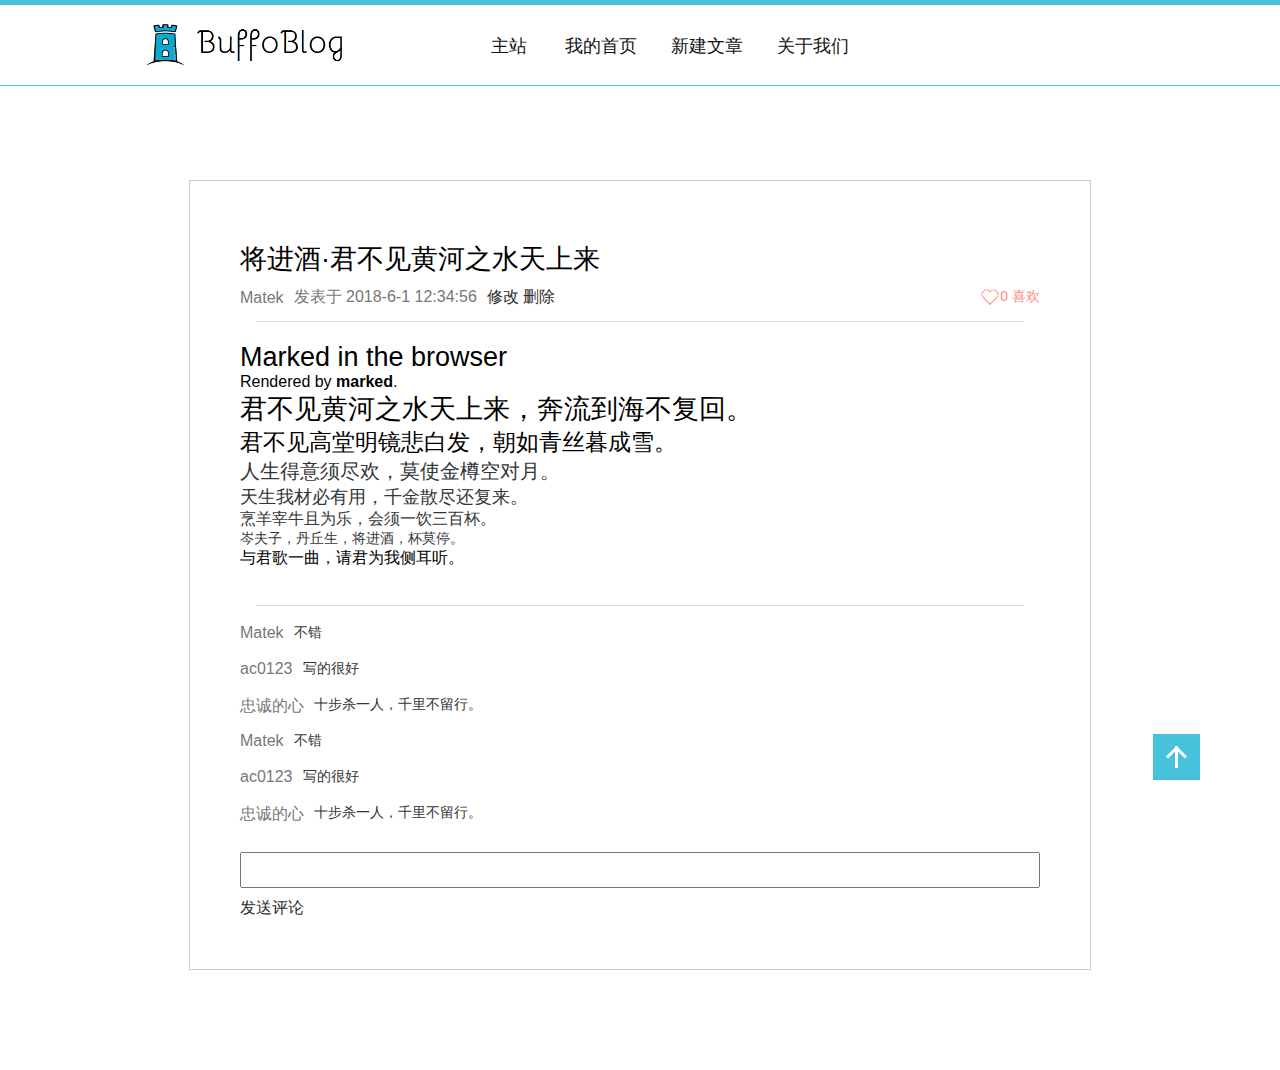
<file: article.html>
<!DOCTYPE html PUBLIC "-//W3C//DTD XHTML 1.0 Transitional//EN" "http://www.w3.org/TR/xhtml1/DTD/xhtml1-transitional.dtd">
<html xmlns="http://www.w3.org/1999/xhtml" lang="en">

<head>
	<meta http-equiv="Content-Type" content="text/html; charset=UTF-8">
	<meta name="viewport" content="width=device-width, initial-scale=1.0">
	<meta http-equiv="X-UA-Compatible" content="ie=edge">
	<title>Metak</title>
	<link rel="stylesheet" type="text/css" href="./css/style.css">
	<link rel="stylesheet" type="text/css" href="./css/pagination.css">
	<script src="./js/marked.js"></script>
</head>

<body class="user_index">

	<header class="header" id="header">

		<a name="index_top"></a>
		<div class="blue_line"></div>

		<div class="header_bar">
			
			<div class="slogan_logo">
				<img id="index_logo" src="./static/logo.png">
			</div>

			<div class="navbar">
				<ul class="navbar_ul">
					<li class="navbar_li" id="zhuzhan"><a class="navbar_a" href="./index.html">主站</a></li>
					<li class="navbar_li"><a class="navbar_a" href="./user_index.html">我的首页</a></li>
					<li class="navbar_li"><a class="navbar_a" href="./edit.html">新建文章</a></li>
					<li class="navbar_li"><a class="navbar_a" href="./about_us.html">关于我们</a></li>
				</ul>
			</div>
		</div>
		<div class="blue_line" id="narrow_line"></div>
		
	</header>

	<div class="post_main">

		<div class="post_title">
			<h1 class="post_title_h">将进酒·君不见黄河之水天上来</h1>
			<a class="post_author" href="./blank.html">Matek</a>
			<p class="post_datetime">发表于 2018-6-1 12:34:56</p>
			<a class="blue_a" href="./user_index.html">修改</a>
			<a class="blue_a" href="./user_index.html">删除</a>
			<div class="hot_likes">
				<div class="heart_icon"></div>
				<h6 class="likes_word">0 喜欢</a>
			</div>
		</div>
		<div class="title_line"></div>

		<div id="md_content"></div>
		<script src="./js/marked.js"></script>
		<script>
			document.querySelector('#md_content').innerHTML = marked('# Marked in the browser\n\nRendered by **marked**.\n\n# 君不见黄河之水天上来，奔流到海不复回。\n\n## 君不见高堂明镜悲白发，朝如青丝暮成雪。\n\n### 人生得意须尽欢，莫使金樽空对月。\n\n#### 天生我材必有用，千金散尽还复来。\n\n##### 烹羊宰牛且为乐，会须一饮三百杯。\n\n###### 岑夫子，丹丘生，将进酒，杯莫停。\n\n与君歌一曲，请君为我侧耳听。');
		</script>

		<br><br>

		<div class="title_line"></div>
		<br>
		<div class="comment_block">
			<a class="comment_user" href="./blank.html">Matek</a>
			<h6>不错</h6>
			<br>
			<a class="comment_user" href="./blank.html">ac0123</a>
			<h6>写的很好</h6>
			<br>
			<a class="comment_user" href="./blank.html">忠诚的心</a>
			<h6>十步杀一人，千里不留行。</h6>
			<br>
			<a class="comment_user" href="./blank.html">Matek</a>
			<h6>不错</h6>
			<br>
			<a class="comment_user" href="./blank.html">ac0123</a>
			<h6>写的很好</h6>
			<br>
			<a class="comment_user" href="./blank.html">忠诚的心</a>
			<h6>十步杀一人，千里不留行。</h6>
		</div>
		<div class="comment_edit">
			<textarea id="comment_input"></textarea>
			<div id="sent_comment">
				<a class="blue_a" href="./user_index.html">发送评论</a>
			</div>
		</div>
	</div>


	<div class="rollto" onclick="location='#index_top'">
		<div class="arrowup_icon"></div>
	</div>

</body>
</file>
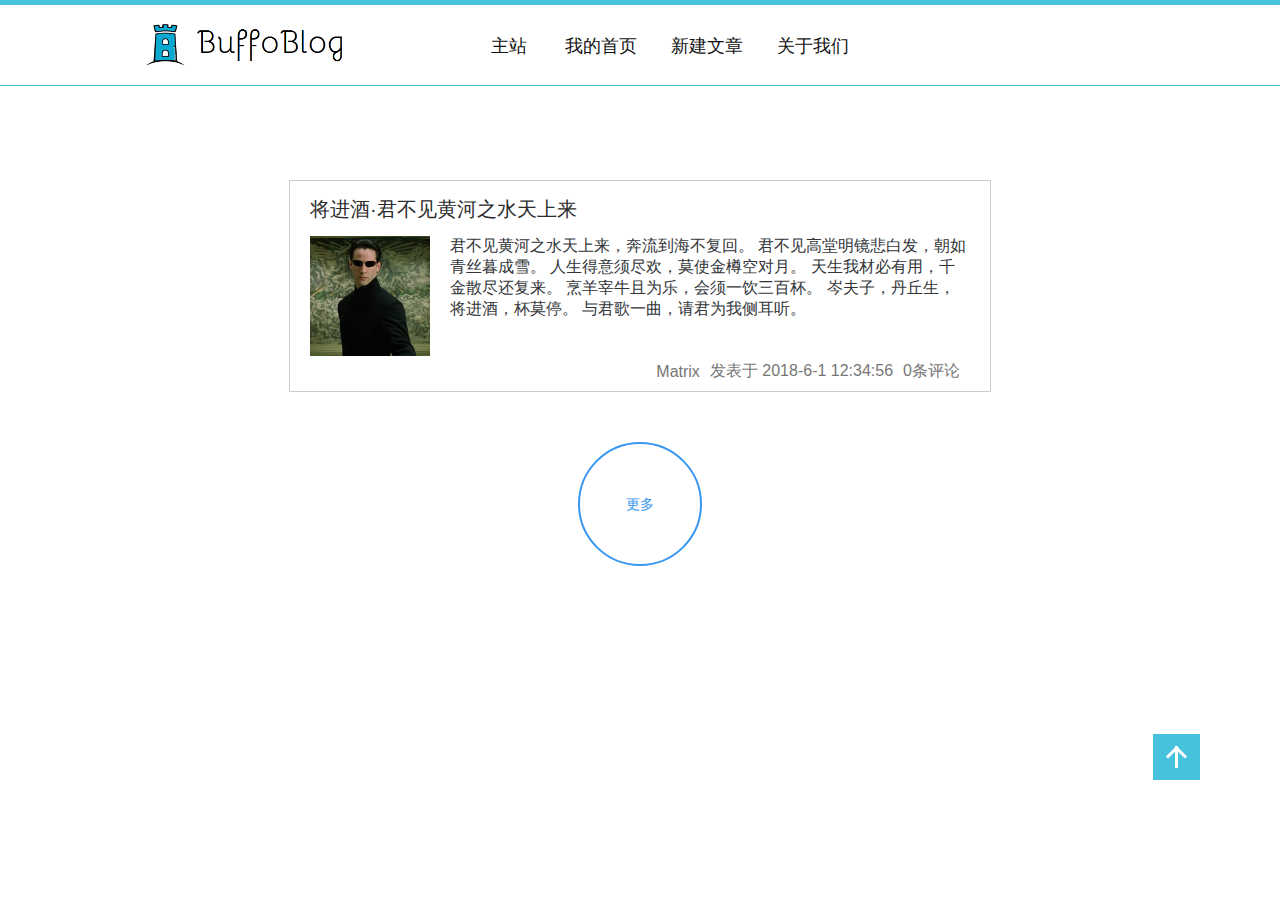
<file: demo.html>
<!DOCTYPE html PUBLIC "-//W3C//DTD XHTML 1.0 Transitional//EN" "http://www.w3.org/TR/xhtml1/DTD/xhtml1-transitional.dtd">
<html xmlns="http://www.w3.org/1999/xhtml" lang="en">

<head>
	<meta http-equiv="Content-Type" content="text/html; charset=UTF-8">
	<meta name="viewport" content="width=device-width, initial-scale=1.0">
	<meta http-equiv="X-UA-Compatible" content="ie=edge">
	<title>Metak</title>
	<link rel="stylesheet" type="text/css" href="./css/style.css">
	<link rel="stylesheet" type="text/css" href="./css/pagination.css">
</head>

<body class="user_index">

	<header class="header" id="header">

		<a name="index_top"></a>
		<div class="blue_line"></div>

		<div class="header_bar">
			
			<div class="slogan_logo">
				<img id="index_logo" src="./static/logo.png">
			</div>

			<div class="navbar">
				<ul class="navbar_ul">
					<li class="navbar_li" id="zhuzhan"><a class="navbar_a" href="./index.html">主站</a></li>
					<li class="navbar_li"><a class="navbar_a" href="./user_index.html">我的首页</a></li>
					<li class="navbar_li"><a class="navbar_a" href="./edit.html">新建文章</a></li>
					<li class="navbar_li"><a class="navbar_a" href="./about_us.html">关于我们</a></li>
				</ul>
			</div>
		</div>
		<div class="blue_line" id="narrow_line"></div>
		
	</header>

	<div class="mod_block">

		<article class="post">
			<div class="post_header">
				<h3 class="post_title"><a class="title_link" href="./article.html">将进酒·君不见黄河之水天上来</a></h1>	
			</div>
			<div class="post_content">
				<div class="author_image">
					<img class="author_img" src="./static/matrix.jpg">
				</div>
				<h5 class="post_note">君不见黄河之水天上来，奔流到海不复回。
				君不见高堂明镜悲白发，朝如青丝暮成雪。
				人生得意须尽欢，莫使金樽空对月。
				天生我材必有用，千金散尽还复来。
				烹羊宰牛且为乐，会须一饮三百杯。
				岑夫子，丹丘生，将进酒，杯莫停。
				与君歌一曲，请君为我侧耳听。
				</h5>
			</div>
			<div class="post_meta">
				<a class="post_author" href="./blank.html">Matrix</a>
				<p class="post_datetime">发表于 2018-6-1 12:34:56</p>
				<a class="post_comments" href="./blank.html">0条评论</a>
			</div>
			
		</article>

	</div>

	<div id="more_content_addon"></div>



	<div class="more_content">
		<a class="_oidfu" id="more-btn" onclick="t()">更多</a>
	</div>

	<script src="./js/more_content.js"></script>

	<div class="rollto" onclick="location='#index_top'">
		<div class="arrowup_icon"></div>
	</div>

</body>
</file>
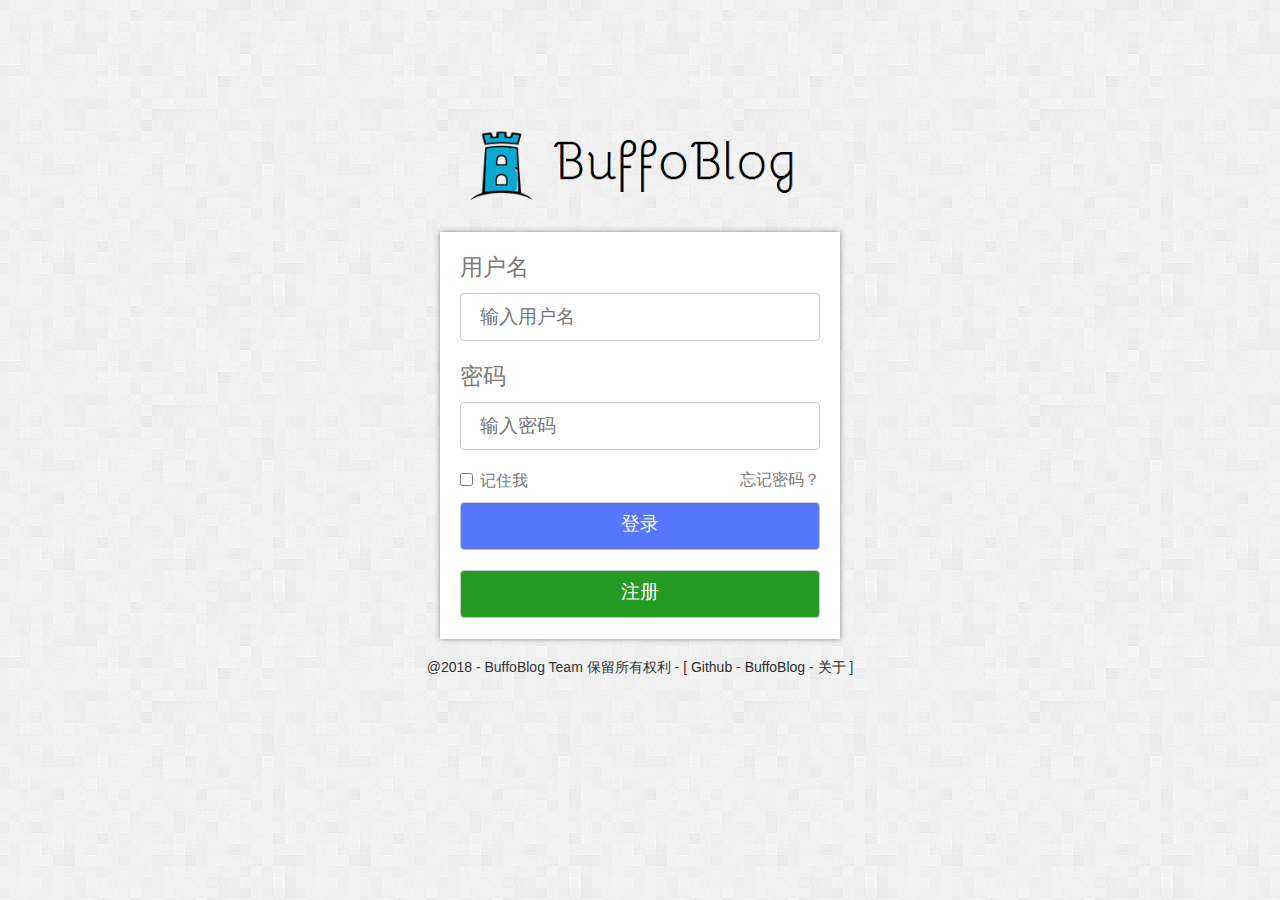
<file: login.html>
<!DOCTYPE html PUBLIC "-//W3C//DTD XHTML 1.0 Transitional//EN" "http://www.w3.org/TR/xhtml1/DTD/xhtml1-transitional.dtd">
<html xmlns="http://www.w3.org/1999/xhtml">

<head>
	<meta http-equiv="Content-Type" content="text/html; charset=UTF-8">
	<title>登录</title>
	<link rel="stylesheet" type="text/css" href="./css/style.css">
</head>

<body class="login">
	
	<div class="login_middle">

		<div class="logo">
			<img id="logo_img" src="./static/logo.png">
		</div>
	
		<div class="login_block">
			<div class="login_container" id="ilogin_container">

				<div id="div1"></div>

				<h2 class="input_h2">用户名</h2>
				<div class="input_control">
					<input type="text" class="form_input" id="username" maxlength="20" placeholder="输入用户名"/>
				</div>
				<h2 class="input_h2">密码</h2>
				<div class="input_control">
					<input type="password" class="form_input" id="userpass" maxlength="20" placeholder="输入密码"/>
				</div>

				<input type="checkbox" id="remember_me_check">
				<label for="checkbox" class="remember_me">记住我</label>

				<a class="input_h2" id="forget_password" href="javascript:void(0);">忘记密码？</a>

				<div class="input_control">
					<a class="btn" id="btn_login_try" href="./index.html">登录</a>
				</div>
				<div class="input_control">
					<a class="btn" id="btn_register" href="./register.html">注册</a>
				</div>

				<div id="div2"></div>

			</div>
		</div>

		<div id="div1"></div>

	</div>

	<div class="copyright">
		<h6 align="center">
			@2018 - BuffoBlog Team 保留所有权利 - [
			<a href="https://github.com/Metakit/BuffoBlog" target="_blank">Github</a>
			-
			<a href="./index.html" target="_blank">BuffoBlog</a>
			-
			<a href="./about_us.html" target="_blank">关于</a>
			]
		</h6>
	</div>
	<script src="http://libs.baidu.com/jquery/2.0.0/jquery.min.js"></script>
	<script src="./js/login.js">	</script>
</body>
</file>
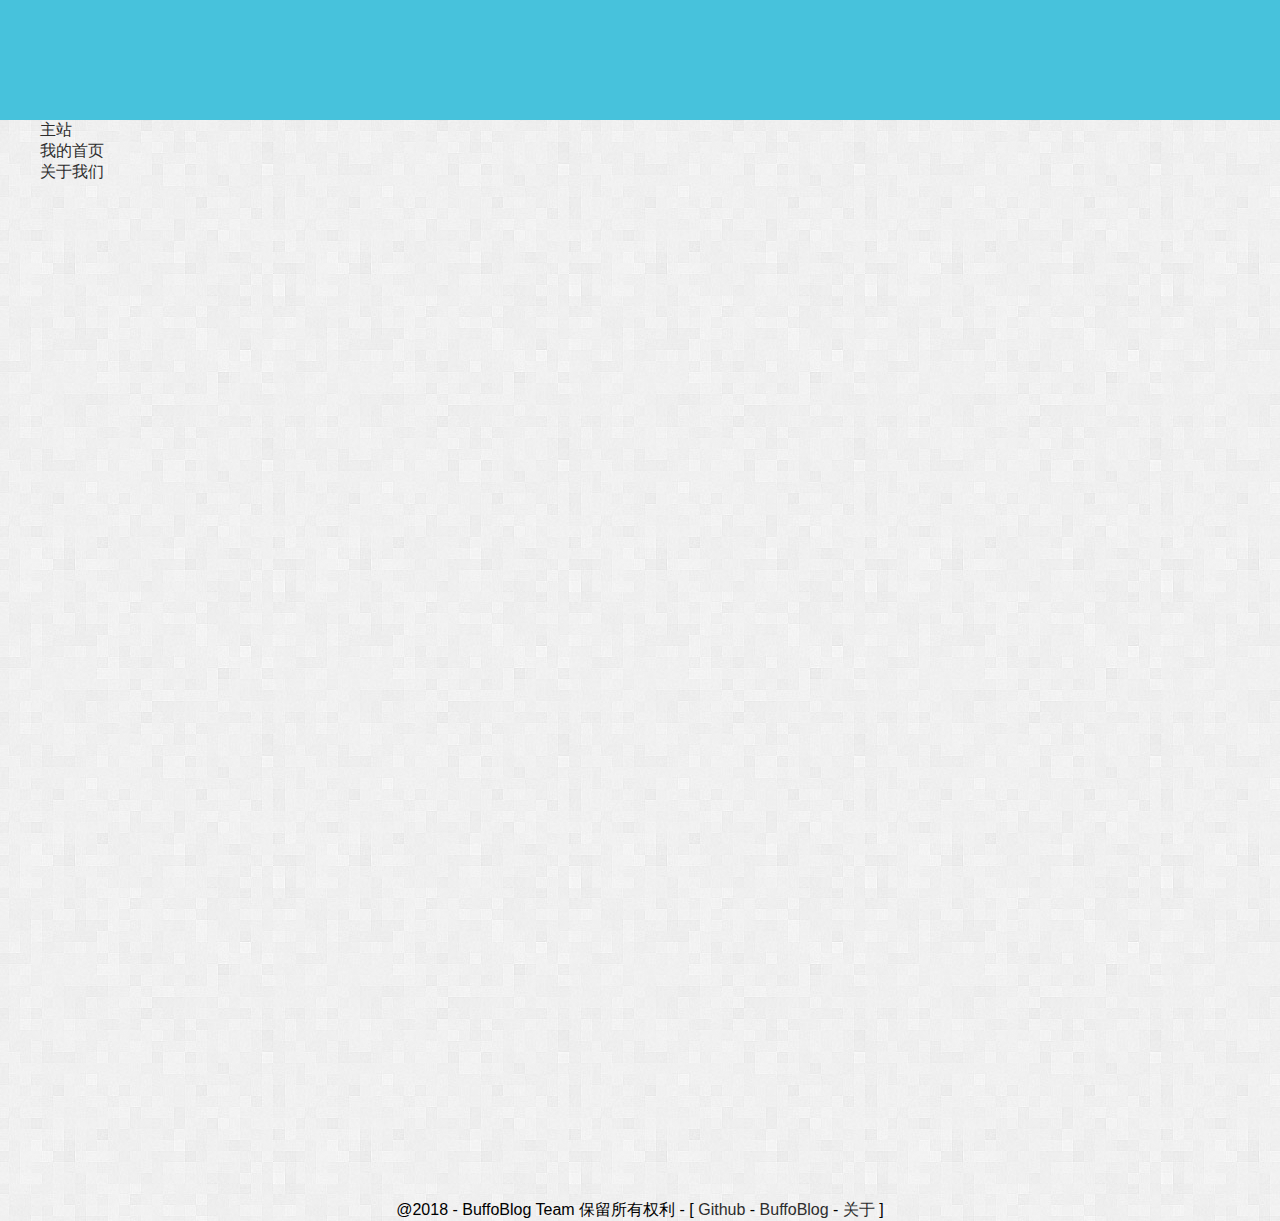
<file: main_page.html>
<!DOCTYPE html PUBLIC "-//W3C//DTD XHTML 1.0 Transitional//EN" "http://www.w3.org/TR/xhtml1/DTD/xhtml1-transitional.dtd">
<html xmlns="http://www.w3.org/1999/xhtml">

<head>
	<meta http-equiv="Content-Type" content="text/html; charset=UTF-8">
	<title>BuffoBlog</title>
	<link rel="stylesheet" type="text/css" href="./css/style.css">
</head>

<body class="main">

	<header class="header" id="header">

		<div class="logo">
			
		</div>

		<div class="slogan">
			
		</div>

		<div class="navbar">
			<ul class="navbar_ul">
				<li><a href="./main_page.html">主站</a></li>
				<li><a href="./blank.html">我的首页</a></li>
				<li><a href="./about_us.html">关于我们</a></li>
			</ul>
		</div>
		
	</header>

	<div class="container">

		<div class="content_wrap">
			
		</div>

		<div class="sidebar">

			<div class="user_info">
				
			</div>
			
		</div>
		
	</div>

	<div class="copyright">
		<p align="center">
			@2018 - BuffoBlog Team 保留所有权利 - [
			<a href="https://github.com/Metakit/BuffoBlog" target="_blank">Github</a>
			-
			<a href="./main_page.html" target="_blank">BuffoBlog</a>
			-
			<a href="./about_us.html" target="_blank">关于</a>
			]
		</p>
	</div>
	
</body>
</file>
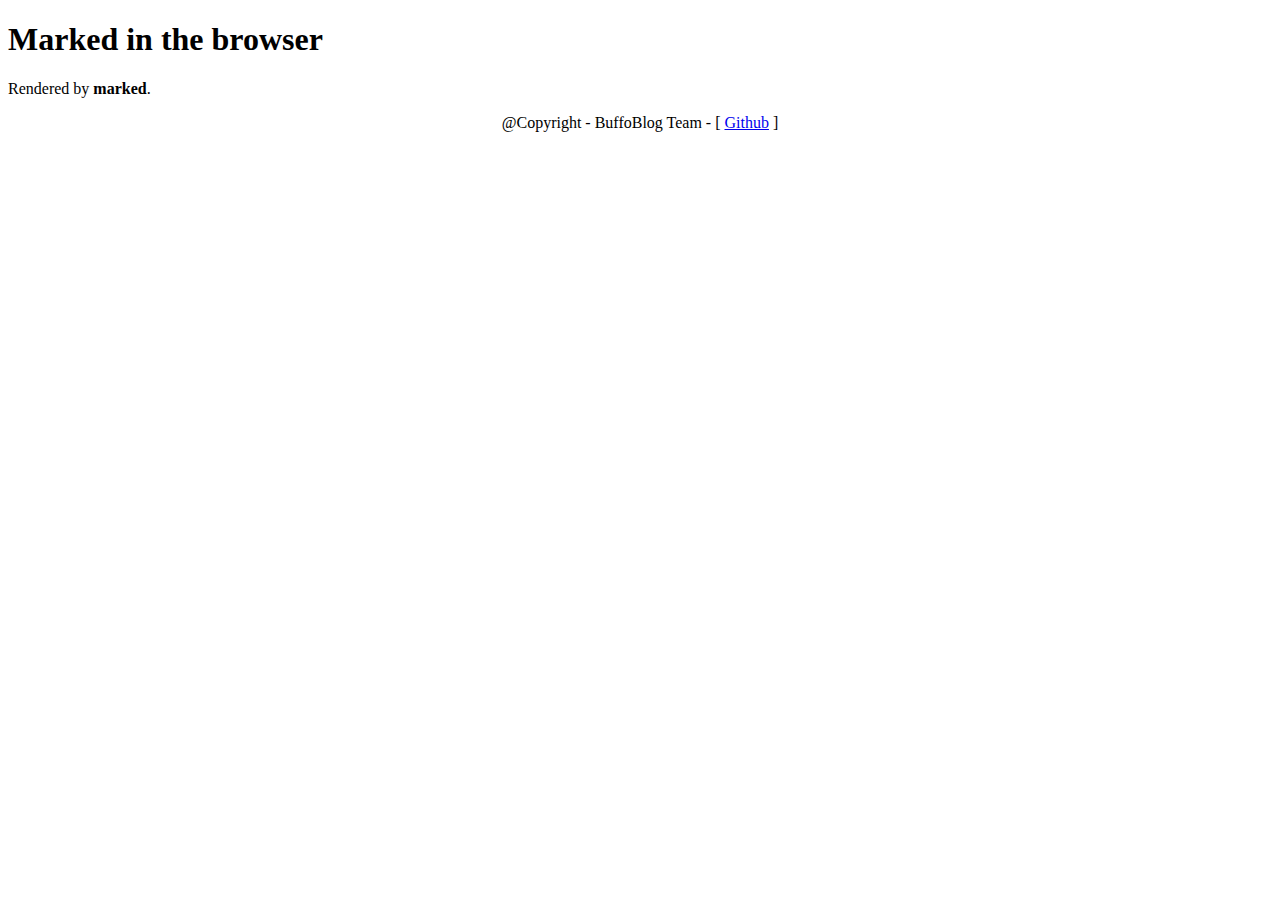
<file: markdown.html>
<!DOCTYPE html PUBLIC "-//W3C//DTD XHTML 1.0 Transitional//EN" "http://www.w3.org/TR/xhtml1/DTD/xhtml1-transitional.dtd">
<html xmlns="http://www.w3.org/1999/xhtml">

<head>
	<meta http-equiv="Content-Type" content="text/html; charset=UTF-8">
	<title>Markdown</title>
</head>

<body class="markdown">

	<div id="content"></div>
	<script src="./js/marked.js"></script>
	<script>
			document.querySelector('#content').innerHTML =
		marked('# Marked in the browser\n\nRendered by **marked**.');
	</script>
	

	<div class="copyright">
		<p align="center"> 
			@Copyright - BuffoBlog Team - [
			<a href="https://github.com/Metakit/BuffoBlog" target="_blank">Github</a>
			]
		</p>
	</div>
	
</body>
</file>
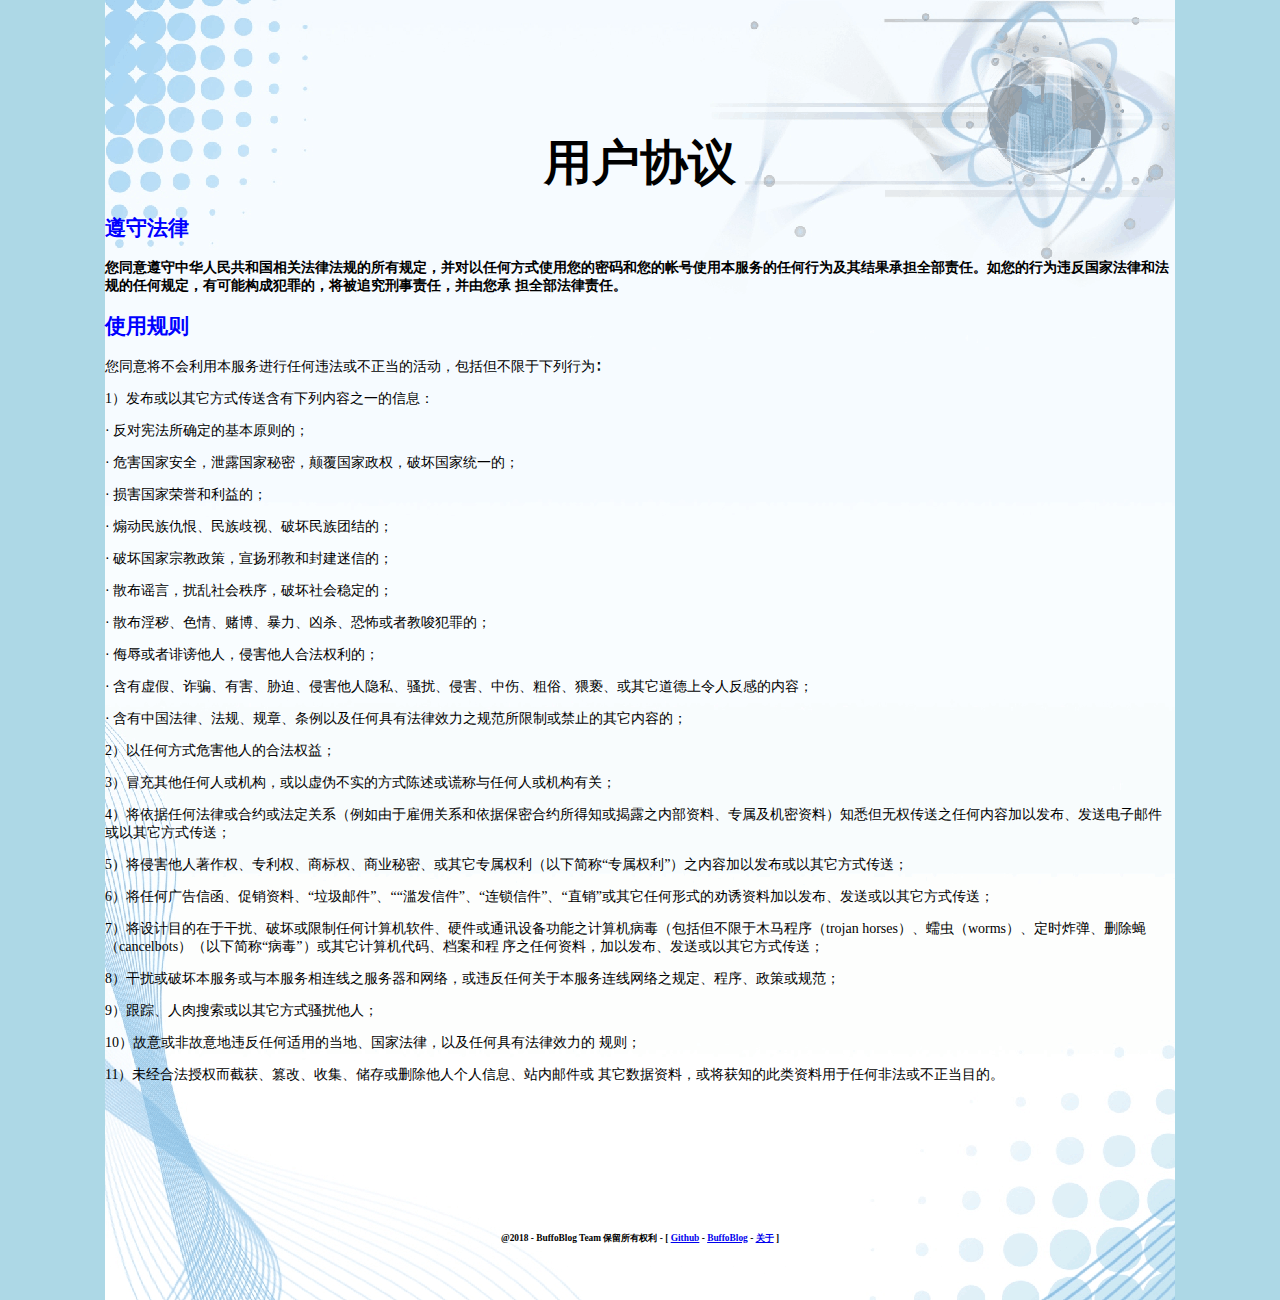
<file: user_agreement.html>
<!DOCTYPE html PUBLIC "-//W3C//DTD XHTML 1.0 Transitional//EN" "http://www.w3.org/TR/xhtml1/DTD/xhtml1-transitional.dtd">
<html xmlns="http://www.w3.org/1999/xhtml">

<head>
	<meta http-equiv="Content-Type" content="text/html; charset=UTF-8">
	<title>用户协议</title>
	<style type="text/css">
		body{ margin: 0px;padding:0px;background-color:#ADD8E6; font-size: 14px; font-family: times,Courier,Helvetica,Verdana,Arial,sans-serif;}
		div{width:1070px;margin: 0 auto}
		.kuangjia{background-image:url(./static/4.png);height: 1300px;width:1070px}
	</style>
</head>

<body class="user_agreement" >
	
<div id="container" style="width:1070px">

 <div class="kuangjia">
     <div class="content">
     	<br><br><br><br><br><br><br>
		<div class="login_padding" id="ilogin_padding">
			<h1 style="font-family:Courier" align="center"><b><font size="13">用户协议</font></b></h1>
			<h2 ><font color="blue">遵守法律</font></h2>
			<p><strong>
				您同意遵守中华人民共和国相关法律法规的所有规定，并对以任何方式使用您的密码和您的帐号使用本服务的任何行为及其结果承担全部责任。如您的行为违反国家法律和法规的任何规定，有可能构成犯罪的，将被追究刑事责任，并由您承	担全部法律责任。
			</strong></p>
			<h2><font color="blue">使用规则</font></h2>
			<p>
				您同意将不会利用本服务进行任何违法或不正当的活动，包括但不限于下列行为∶
			</p>
			<p>
				1）发布或以其它方式传送含有下列内容之一的信息：
			</p>
			<p>
				&#183; 反对宪法所确定的基本原则的；
			</p>
			<p>
				&#183; 危害国家安全，泄露国家秘密，颠覆国家政权，破坏国家统一的；
			</p>
			<p>
				&#183; 损害国家荣誉和利益的；
			</p>
			<p>
				&#183; 煽动民族仇恨、民族歧视、破坏民族团结的；
			</p>
			<p>
				&#183; 破坏国家宗教政策，宣扬邪教和封建迷信的；
			</p>
			<p>
				&#183; 散布谣言，扰乱社会秩序，破坏社会稳定的；
			</p>
			<p>
				&#183; 散布淫秽、色情、赌博、暴力、凶杀、恐怖或者教唆犯罪的；
			</p>
			<p>
				&#183; 侮辱或者诽谤他人，侵害他人合法权利的；
			</p>
			<p>
				&#183; 含有虚假、诈骗、有害、胁迫、侵害他人隐私、骚扰、侵害、中伤、粗俗、猥亵、或其它道德上令人反感的内容；
			</p>
			<p>
				&#183; 含有中国法律、法规、规章、条例以及任何具有法律效力之规范所限制或禁止的其它内容的；
			</p>
			<p>
				2）以任何方式危害他人的合法权益；
			</p>
			<p>
				3）冒充其他任何人或机构，或以虚伪不实的方式陈述或谎称与任何人或机构有关；
			</p>
			<p>
				4）将依据任何法律或合约或法定关系（例如由于雇佣关系和依据保密合约所得知或揭露之内部资料、专属及机密资料）知悉但无权传送之任何内容加以发布、发送电子邮件或以其它方式传送；
			</p>
			<p>
				5）将侵害他人著作权、专利权、商标权、商业秘密、或其它专属权利（以下简称“专属权利”）之内容加以发布或以其它方式传送；
			</p>
			<p>
				6）将任何广告信函、促销资料、“垃圾邮件”、““滥发信件”、“连锁信件”、“直销”或其它任何形式的劝诱资料加以发布、发送或以其它方式传送；
			</p>
			<p>
				7）将设计目的在于干扰、破坏或限制任何计算机软件、硬件或通讯设备功能之计算机病毒（包括但不限于木马程序（trojan horses）、蠕虫（worms）、定时炸弹、删除蝇（cancelbots）（以下简称“病毒”）或其它计算机代码、档案和程		序之任何资料，加以发布、发送或以其它方式传送；
			</p>
			<p>
				8）干扰或破坏本服务或与本服务相连线之服务器和网络，或违反任何关于本服务连线网络之规定、程序、政策或规范；
			</p>
			<p>
				9）跟踪、人肉搜索或以其它方式骚扰他人；
			</p>
			<p>
				10）故意或非故意地违反任何适用的当地、国家法律，以及任何具有法律效力的	规则；
			</p>
			<p>
				11）未经合法授权而截获、篡改、收集、储存或删除他人个人信息、站内邮件或		其它数据资料，或将获知的此类资料用于任何非法或不正当目的。
			</p>
			<br><br><br><br><br><br><br>
		</div>
	</div>

	<div class="copyright">
		<h6 align="center">
			@2018 - BuffoBlog Team 保留所有权利 - [
			<a href="https://github.com/Metakit/BuffoBlog" target="_blank">Github</a>
			-
			<a href="./main_page.html" target="_blank">BuffoBlog</a>
			-
			<a href="./about_us.html" target="_blank">关于</a>
			]
		</h6>
	</div>
	</div>
    </div>
</body>
</file>
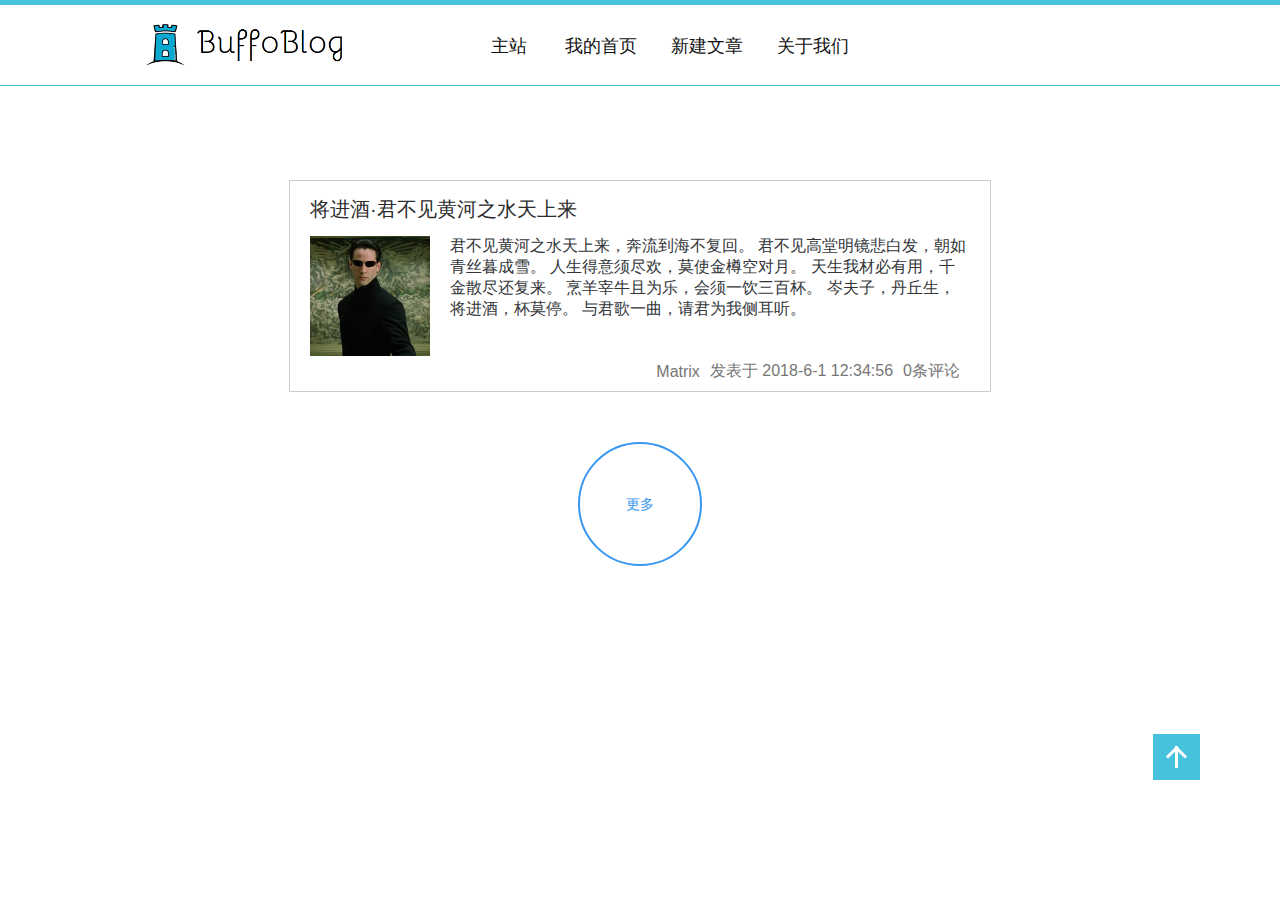
<file: user_index.html>
<!DOCTYPE html PUBLIC "-//W3C//DTD XHTML 1.0 Transitional//EN" "http://www.w3.org/TR/xhtml1/DTD/xhtml1-transitional.dtd">
<html xmlns="http://www.w3.org/1999/xhtml" lang="en">

<head>
	<meta http-equiv="Content-Type" content="text/html; charset=UTF-8">
	<meta name="viewport" content="width=device-width, initial-scale=1.0">
	<meta http-equiv="X-UA-Compatible" content="ie=edge">
	<title>Metak</title>
	<link rel="stylesheet" type="text/css" href="./css/style.css">
	<link rel="stylesheet" type="text/css" href="./css/pagination.css">
</head>

<body class="user_index">

	<header class="header" id="header">

		<a name="index_top"></a>
		<div class="blue_line"></div>

		<div class="header_bar">
			
			<div class="slogan_logo">
				<img id="index_logo" src="./static/logo.png">
			</div>

			<div class="navbar">
				<ul class="navbar_ul">
					<li class="navbar_li" id="zhuzhan"><a class="navbar_a" href="./index.html">主站</a></li>
					<li class="navbar_li"><a class="navbar_a" href="./user_index.html">我的首页</a></li>
					<li class="navbar_li"><a class="navbar_a" href="./edit.html">新建文章</a></li>
					<li class="navbar_li"><a class="navbar_a" href="./about_us.html">关于我们</a></li>
				</ul>
			</div>
		</div>
		<div class="blue_line" id="narrow_line"></div>
		
	</header>

	<div class="mod_block">

		<article class="post">
			<div class="post_header">
				<h3 class="post_title"><a class="title_link" href=".\article.html">将进酒·君不见黄河之水天上来</a></h1>
			</div>
			<div class="post_meta">
					<a class="post_author" href=".\blank.html">Matrix</a>
					<p class="post_datetime">发表于 2018-6-1 12:34:56</p>
					<a class="post_comments" href=".\blank.html">0条评论</a>
			</div>
			<div class="post_content">
				<div class="author_image">
					<img class="author_img" src=".\static\matrix.jpg">
				</div>
				<h5 class="post_note">君不见黄河之水天上来，奔流到海不复回。
				君不见高堂明镜悲白发，朝如青丝暮成雪。
				人生得意须尽欢，莫使金樽空对月。
				天生我材必有用，千金散尽还复来。
				烹羊宰牛且为乐，会须一饮三百杯。
				岑夫子，丹丘生，将进酒，杯莫停。
				与君歌一曲，请君为我侧耳听。
				</h5>
			</div>
			
		</article>

	</div>

	<div class="more_content">
		<a class="_oidfu" id="more-btn" href="javascript:void(0);">更多</a>
	</div>

	<div class="rollto" onclick="location='#index_top'">
		<div class="arrowup_icon"></div>
	</div>

</body>
</file>
<file: css/style.css>
@charset "utf-8";

body { 
	margin: 0; 
	background: #e7e7e7; 
	background-image: url(../static/login_bg.gif); 
}
h1 { 
	font-family: "microsoft yahei", Arial, Helvetica, sans-serif; 
	font-size: 27px; 
	font-weight: normal; 
	margin: 0; 
	padding: 0; 
}
h2 { 
	font-family: "microsoft yahei", Arial, Helvetica, sans-serif; 
	font-size: 23px; 
	font-weight: normal; 
	margin: 0; 
	padding: 0; 
}
ol, ul, li, div, p, dl, dt, dd { 
	list-style: none; 
	font-family: Arial, Helvetica, sans-serif; 
	margin: 0; 
}
a, img, table, td, tr { border: none; }
a { color: #2D2D2D ;text-decoration: none; }

/*login*/

.login_middle { width: 400px; margin-top: 100px; margin-left: auto; margin-right: auto; }
.logo { text-align: center; cursor:pointer; }
#logo_img { margin: 0 auto; width:400px; }
.login_block { background: #FFFFFF; box-shadow: 0px 0px 5px #888888; }

#div1 { height: 20px; }
#div2 { height: 1px; }

#remember_me { margin-left: 20px; float:left; }
#forget_password { margin-right: 20px; float: right; }

.input_h2 { margin-left: 20px; color: #797979; }
#remember_me_check { margin-left: 20px; }
.remember_me { color: #797979; }
.input_control {
	width:360px;
	margin:10px auto 20px auto;
	font-family: "microsoft yahei", Arial, Helvetica, sans-serif;
}
input[type="text"], input[type="password"], .btn {
	box-sizing: border-box;
	font-size: 1.2em;
	height: 2.5em;
	line-height: 2.2em;
	border-radius: 4px;
	border: 1px solid #c8cccf;
	color: #6a6f77;
	-web-kit-appearance: none;
	-moz-appearance: none;
	display: block;
	outline: 0;
	padding: 0 1em;
	text-decoration: none;
	width: 100%;
}
input[type="text"]:focus, input[type="password"]:focus { border: 1px solid #5677fc; box-shadow: 0px 0px 3px #888888; }
.btn { text-align: center; color: #ffffff; }
.btn:hover { box-shadow: 0px 0px 6px #888888; }
#btn_login_try { background: #5677fc; }
#btn_register { background: #259b24; }

/*register*/
.register_middle { margin: 50px 300px; width: 919px; background: #FFFFFF; box-shadow: 0px 0px 5px #888888; overflow:auto; }
.register_left { margin-left: 70px; padding-top: 100px; width: 305px; height: 240px; float: left; }
.divider{  
	margin: 50px 0 0 70px;
	border-top: 400px;
	width: 1px;
	height: 400px;
	background: #dddddd;
	text-align: center;
	float: left;
}
.register_right { margin: 30px 0 30px 70px; float: left; }
#blue_house { width: 305px; height: 240px; border-radius: 7px; }
#reg_new_user { margin-top: 15px; text-align: center; font-size: 25px; color: #222222; }
.word_left { margin-top: 15px; margin-bottom: 5px; color: #797979; }
.agreement_block { height: 20px; }
#agreement_check { float: left; }
#agreement_word { margin-left: 5px; float: left; }
#btn_register_try { clear: both; background: #5677fc; }
#btn_back_login { color: #222222; }

/*index*/
.index { background-image: none; background: #eeeeee; }
.header { height: 80px; }
.blue_line { background: #47c2dc; height: 5px; }
.header_bar { background: #ffffff; height: 80px; }
.slogan { background: #47c2dc; height: 120px; }
.slogan_logo { margin-left: 10%; float: left; }
.navbar { height: 80px; width: 50%; float: left; }
#index_logo { height: 80px; }
.navbar_li { 
	margin-top: 15px;
	border: 1.3px;
	border-style: solid;
	border-color: #ffffff;
	height: 50px; 
	width: 104px; 
	float: left; 
	font-size: 20px; 
	text-align: center;
	font-family: "microsoft yahei", Arial, Helvetica, sans-serif;
	font-weight: lighter;
}
.navbar_li:hover { border-color: #47c2dc; border-radius: 2px; }
.navbar_a { color: #111111; line-height: 50px; font-size: 18px; }
#zhuzhan { width: 75px; margin-left: 10%; }
.clear_both { clear: both; }

.search_block { margin-top: 10px; height: 100px; background: #ffffff; }
.search_icon {
	margin: 11px 0 0 11px;
	color: #ffffff;
	position: absolute;
	width: 20px;
	height: 20px;
	border: solid 3px currentColor;
	border-radius: 100%;
	-webkit-transform: rotate(-45deg);
									transform: rotate(-45deg);
}
.search_icon:before {
	content: '';
	position: absolute;
	top: 22px;
	left: 7px;
	height: 6px;
	width: 3px;
	background-color: currentColor;
}
#search_li { width: 50px; background: #47c2dc; float: left; margin: 23px 0 0 10px; }
#search_bar { width: 200px; background: #ffffff; float: left; margin: 25px 0 0 10px; font-size: 12px;  }
input[name="search_text"] { 
	margin-top: 5px;
	font-size: 1.5em;
	background: #f6f6f6;
	height: 40px;
	border-radius: 1px;
	color: #6a6f77;
	-web-kit-appearance: none;
	-moz-appearance: none;
	display: block;
	outline: 0;
	padding: 0 5px;
	text-decoration: none;
	width: 100%; 
	float: left;
}

.container { height: 1000px; clear: both; }
.content_left { margin-left: 10%; margin-right: 1%; width: 59%; height: 900px; float: left; }
.content_right { width: 20%; height: 666px; float: left; }
.user_block { 
	margin-top: 25px;
	height: 350px; 
	background: #ffffff;
	position: relative;
}
#low_poly { 
	width: 100%;
	height: 150px;
	z-index: 50;
	position: absolute;
}
.user_image {
	position: absolute;
	margin-top: 93px;
	z-index: 100;
	margin-left: 50%;
	transform: translate(-50%, 0);
}
.user_img { 
	width: 100px; 
	border-width: 10px; 
	border-color: #ffffff; 
	border-left-width: 5px;
	border-top-width: 5px;
	border-right-width: 5px;
	border-bottom-width: 5px;
	border-style: solid;
	border-radius: 2px;
}
.user_info { padding-top: 215px; }
#user_name { text-align: center; }
.user_li { 
	margin: 15px 0px 0 30px;
	border: 1.1px;
	border-style: solid;
	border-color: #ffffff; 
	height: 45px; 
	width: 104px; 
	float: left; 
	font-size: 20px; 
	text-align: center;
	font-family: "microsoft yahei", Arial, Helvetica, sans-serif; 
	font-weight: lighter;
	border-color: #47c2dc; 
	border-radius: 2px; 
}
.user_li:hover { background-color: #47c2dc; }
.user_a { color: #111111; line-height: 45px; font-size: 17px; padding: 15px 17px; }
.user_a:hover { color: #ffffff; }

h3 { 
	font-family: "microsoft yahei", Arial, Helvetica, sans-serif; 
	font-size: 20px; 
	font-weight: normal; 
	margin: 0; 
	padding: 0; 
	color: #333539;
}

h4 { 
	font-family: "microsoft yahei", Arial, Helvetica, sans-serif; 
	font-size: 18px; 
	font-weight: normal; 
	margin: 0; 
	padding: 0; 
	color: #333539;
}

#user_slogan { text-align: center; margin-top: 7px; }

h5 {
	font-family: "microsoft yahei", Arial, Helvetica, sans-serif; 
	font-size: 16px; 
	font-weight: normal; 
	margin: 0; 
	padding: 0; 
	color: #333539;
}

.hot_48h { margin-top: 25px; height: 215px; background: #ffffff; }
.hot_48h_block { height: 160px; padding: 12px 20px 0 20px;}
.hot_48h_list { margin-bottom: 5px; }
.hot_label { 
	padding: 2px 7px; 
	margin: 2px 8px 0 0; 
	float: left;
	font-family: "microsoft yahei", Arial, Helvetica, sans-serif;
	color: #ffffff; 
	font-weight: bold;
	font-size: 12px;
	clear: both;
}
#hot_label_1 { background: #fd8c84; }
#hot_label_2 { background: #6fc299; }
#hot_label_3 { background: #81c1f2; }
#hot_label_4 { background: #999; }
.hot_title { width: 700px; float: left; margin-bottom: 6px; }
.hot_title:hover, .post_title:hover, #user_name:hover { color: #0096db; }
.hot_likes { float: right; }
.likes_word { color: #fd8c84; margin: 1px 0 0 20px; }

.my_focus { margin-top: 10px; height: 560px; background: #ffffff; }
.block_title { padding: 15px 20px; color: #0096db; }
.title_line { 
	margin: 0 2%;
	width: 96%;
	height: 1px;
	background: #dddddd;
	text-align: center;
}
article {}
.post { position: relative; margin: 15px 20px; height: 180px; }
.post_title { margin-top: 10px; }
.post_meta { position: absolute; margin-top: 7px; height: 15px; bottom: 0; right: 0; }
.post_author { margin: 2px 10px 0 0; float: left; font-size: 16px; color: #777; }
.post_datetime { margin-right: 10px; float: left; font-size: 16px; color: #777; }
.post_comments { margin-right: 10px; float: left; font-size: 16px; color: #777; }
.post_content { clear: both; margin-top: 10px; }
.author_img { width: 120px; height: 120px; float: left; }
.post_note { margin-left: 140px; }

h6 {
	font-family: "microsoft yahei", Arial, Helvetica, sans-serif; 
	font-size: 14px; 
	font-weight: normal; 
	margin: 0; 
	padding: 0; 
	color: #333539;
}

.heart_icon {
	color: #fd8c84;
	position: absolute;
	margin-top: 6px;
	margin-left: 5px;
	width: 9px;
	height: 9px;
	border-left: solid 1px currentColor;
	border-bottom: solid 1px currentColor;
	-webkit-transform: rotate(-45deg);
					transform: rotate(-45deg);
}
.heart_icon:before {
	content: '';
	position: absolute;
	top: -5px;
	left: -1px;
	width: 8px;
	height: 5px;
	border-radius: 5px 5px 0 0;
	border-top: solid 1px currentColor;
	border-left: solid 1px currentColor;
	border-right: solid 1px currentColor;
}
.heart_icon:after {
	content: '';
	position: absolute;
	top: 0px;
	left: 8px;
	width: 5px;
	height: 8px;
	border-radius: 0 5px 5px 0;
	border-top: solid 1px currentColor;
	border-right: solid 1px currentColor;
	border-bottom: solid 1px currentColor;
}

.arrowup_icon {
	color: #ffffff;
	position: absolute;
	margin-left: 10px;
	margin-top: 5px;
	width: 3px;
	height: 22px;
	background-color: currentColor;
}
.arrowup_icon:before {
	content: '';
	position: absolute;
	left: -5.82px;
	top: 2.5px;
	width: 12px;
	height: 12px;
	border-top: solid 3px currentColor;
	border-right: solid 3px currentColor;
	-webkit-transform: rotate(-45deg);
			transform: rotate(-45deg);
}
.rollto { 
	position: fixed; 
	right: 80px; 
	bottom: 120px;  
	background: #47c2dc;
	width: 23px;
	height: 32px;
	padding: 7px 12px;
}
.rollto:hover { box-shadow: 0px 0px 5px #47c2dc; }

.title_link:hover { color: #47c2dc; }

ul#pagination-list { margin: 0 auto; width: 550px; padding-top: 30px; }

/*about_us*/
.about_block { width: 500px; margin-top: 100px; margin-left: auto; margin-right: auto; background-color: #ffffff; border: 50px solid #ffffff;}

/*user_index*/
.user_index { 
	margin: 0; 
	background: #ffffff; 
	background-image: none;
}
#narrow_line { height: 1px; }

.mod_block { 
	width: 700px; 
	margin-top: 100px;
	margin-left: auto; 
	margin-right: auto;
	border: 1px solid #cccccc;
}

.more_content {
    margin: 50px auto 20px;
    height: 120px;
    width: 120px;
    text-align: center;
    line-height: 120px;
    border-radius: 50%;
    border: 2px solid #3897f0;
}
.more_content a { color: #3897f0; font-size: 14px; }

/*article*/
.post_main { 
	width: 800px; 
	margin-top: 100px; 
	margin-bottom: 100px; 
	margin-left: auto; 
	margin-right: auto; 
	border: 1px solid #cccccc; 
	padding: 50px; 
}
.post_header { height: 30px; }
.post_title { height: 60px; margin-bottom: 20px; }
.post_title:hover { color: #000000; }
.post_title_h { margin-bottom: 10px; }
.post_title_h:hover { color: #000000; }
.blue_a:hover { color: #47c2dc; }
#md_content { margin-top: 20px; }
.comment_user { margin: 0px 10px 0 0; float: left; font-size: 16px; color: #777; }
.comment_edit { margin-top: 20px; }
#comment_input {
	width: 794px;
	height: 30px;
	resize: none;
	outline: none;
	margin: 10px 0 0 0;
	font-family: "microsoft yahei", Arial, Helvetica, sans-serif; 
	font-size: 17px;
}
#sent_comment { margin-top: 10px; }

/*edit*/
.edit_block { 	
	width: 800px; 
	height: 535px;
	margin-top: 100px; 
	margin-bottom: 100px; 
	margin-left: auto; 
	margin-right: auto; 
	border: 1px solid #cccccc; 
	padding: 10px;
	background-color: #eeeeee;
}
#edit_header_input:focus {}
#edit_content_input {
	width: 794px;
	height: 410px;
	resize: none;
	outline:none;
	margin: 10px 0 0 0;
	font-family: "microsoft yahei", Arial, Helvetica, sans-serif; 
	font-size: 17px;
}
</file>
<file: css/pagination.css>
.clearfix:after {
	content: '';
	display: block;
	height: 0;
	clear: both;
	visibility: hidden;;
}
.clearfix2 {
	overflow: hidden;
	_zoom: 1;
}
.clearfix3 {
	overflow: hidden;
	_height: 1%;
}
ul, li {
	list-style: none;
}
#a-list {
	margin: 0 auto;
	font-size: 18px;
}
.page-item,
.page-active,
.page-up,
.page-down,
.page-none{
	float: left;
	padding: .5rem .6rem;
	min-width: 1.1rem;
	color: #333;
	text-align: center;
	background-color: #fff;
	margin: 0 .2rem;
	border: 1px solid #ccc;
	border-radius: 5px;
	border-color: #fff;
	cursor: pointer;
}
.page-item:hover, .page-up:hover, .page-down:hover{
	border-color: #47c2dc;
	border: 1px solid #47c2dc;
	box-shadow: 0 0 1px #47c2dc;
}
.page-active {
	color: #fff;
	background-color: #47c2dc;
	border: 1px solid #47c2dc;
}
.page-none {
	color: #333;
	border: none;
	padding: 1rem 0 0 0;
}
</file>
